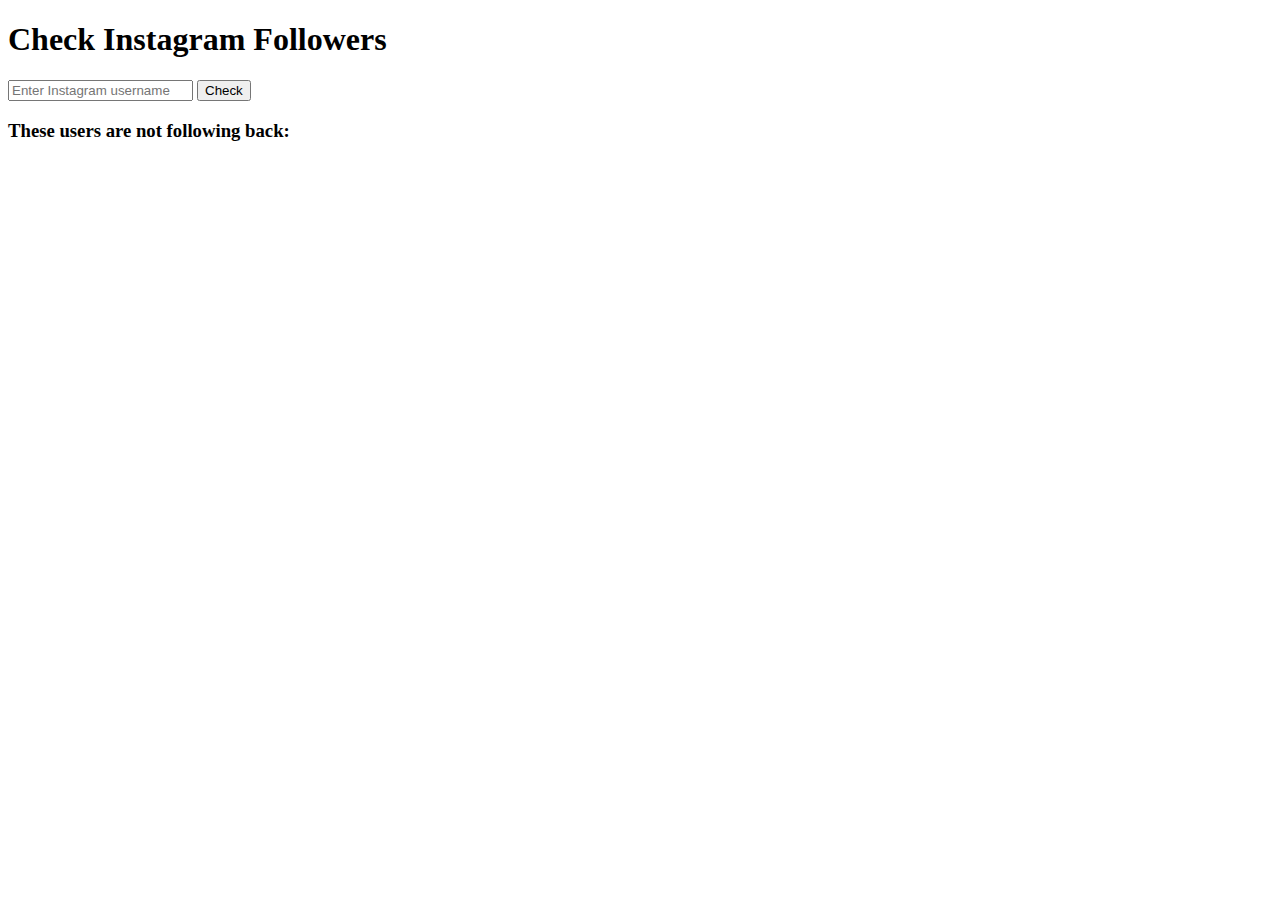
<file: index.html>
<!DOCTYPE html>
<!DOCTYPE html>
<html lang="en">
<head>
    <meta charset="UTF-8">
    <meta name="viewport" content="width=device-width, initial-scale=1.0">
    <title>Instagram Follower Checker</title>
</head>
<body>
    <h1>Check Instagram Followers</h1>
    <input type="text" id="username" placeholder="Enter Instagram username">
    <button id="submitBtn">Check</button>
    <h3>These users are not following back:</h3>
    <div id="result"></div>

    <script>
        document.getElementById("submitBtn").addEventListener("click", function() {
            const username = document.getElementById("username").value;

            fetch('/instagram', {
                method: 'POST',
                headers: {
                    'Content-Type': 'application/json',
                },
                body: JSON.stringify({ username: username }),
            })
            .then(response => response.json())
            .then(data => {
                const resultDiv = document.getElementById("result");
                resultDiv.innerHTML = data.badfriends.join(', ');
            })
            .catch(error => {
                console.error('Error:', error);
            });
        });
    </script>
</body>
</html>
</file>
